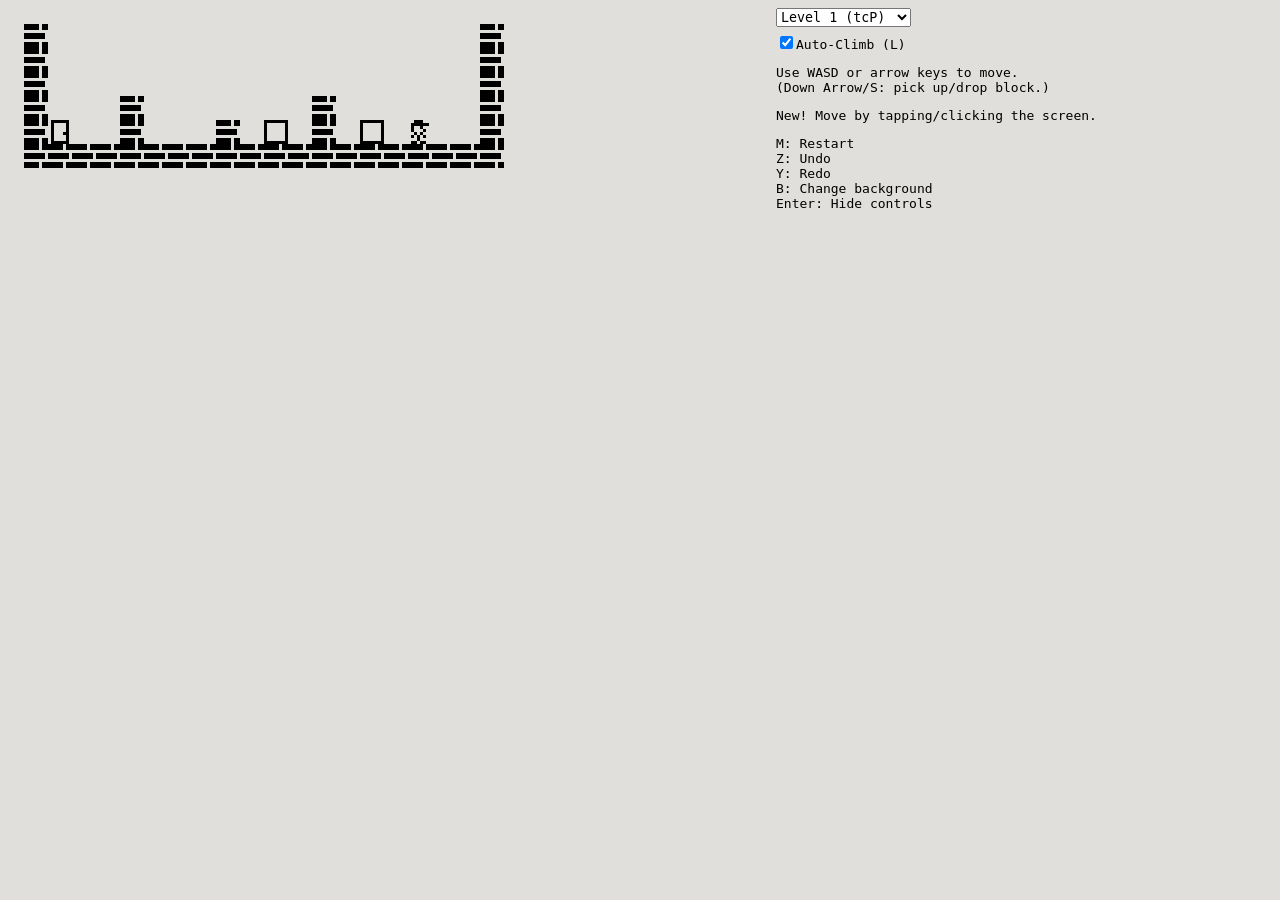
<file: index.html>
<!DOCTYPE html>
<html lang="en" onkeyDown="key(event)">
<head>
<meta charset="UTF-8">
<link rel="stylesheet" type="text/css" href="style.css">
<script src="levels.js"></script>
<script src="script.js"></script>
<title>Block Dude</title>
</head>
<body>
<div class="border" onclick="touch(event)">
	<canvas id="screen" height="456" width="696"></canvas>
</div>
<div class="sidebar">
	<div id="controls">
		<select onchange="selectLevel()" id="levelSelector">
			<option value="0">Level 1 (tcP)</option>
			<option value="1">Level 2 (ARo)</option>
			<option value="2">Level 3 (CKs)</option>
			<option value="3">Level 4 (daN)</option>
			<option value="4">Level 5 (BAH)</option>
			<option value="5">Level 6 (Ion)</option>
			<option value="6">Level 7 (Twe)</option>
			<option value="7">Level 8 (nTy)</option>
			<option value="8">Level 9 (iRC)</option>
			<option value="9">Level 10 (JmK)</option>
			<option value="10">Level 11 (wTF)</option>
		</select>
		<div>
			<label><input type="checkbox" id="autoClimb" onchange="setAutoClimb()" checked>Auto-Climb (L)</label>
		</div>
		<div>
			<p>
			Use WASD or arrow keys to move.<br>
			(Down Arrow/S: pick up/drop block.)
			</p><p>
			New! Move by tapping/clicking the screen.
			</p><p>
			M: Restart<br>
			Z: Undo<br>
			Y: Redo<br>
			<!-- H: Show move history<br> -->
			B: Change background<br>
			Enter: Hide controls
			</p>
		</div>
	</div>
	<div id="history">
		<span id="undo"></span><span id="redo"></span>
	</div>
</div>
</body>
</html>
</file>
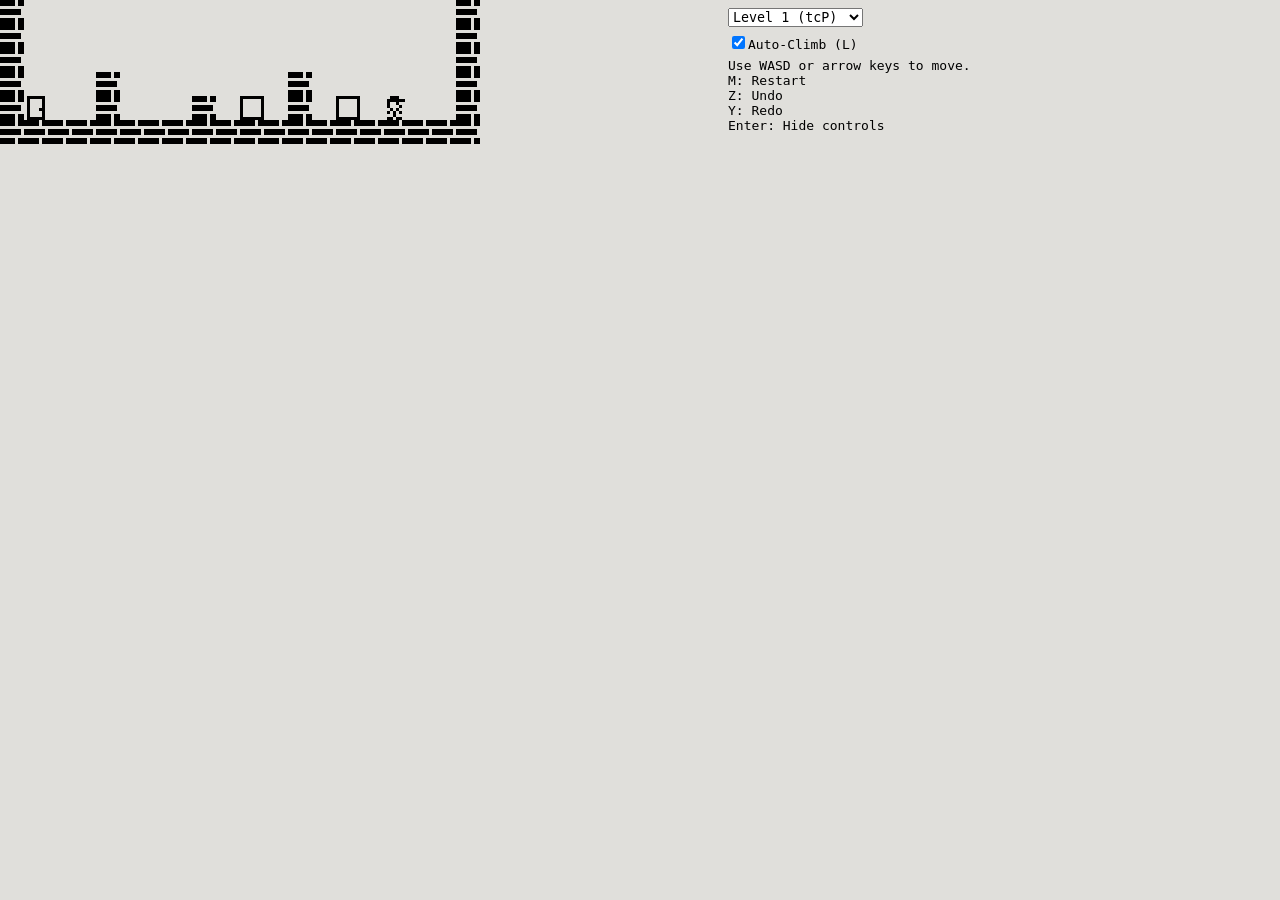
<file: block-dude.html>
<!DOCTYPE html>
<html lang="en" onkeyDown="key(event)">
<head>
<meta charset="UTF-8">
<link rel="stylesheet" type="text/css" href="style.css">
<script src="levels.js"></script>
<script src="script.js"></script>
<title>Block Dude</title>
</head>
<body>
<canvas id="screen" height="456" width="696"></canvas>
<div class="sidebar">
	<div id="controls">
		<select onchange="selectLevel()" id="levelSelector">
			<option value="0">Level 1 (tcP)</option>
			<option value="1">Level 2 (ARo)</option>
			<option value="2">Level 3 (CKs)</option>
			<option value="3">Level 4 (daN)</option>
			<option value="4">Level 5 (BAH)</option>
			<option value="5">Level 6 (Ion)</option>
			<option value="6">Level 7 (Twe)</option>
			<option value="7">Level 8 (nTy)</option>
			<option value="8">Level 9 (iRC)</option>
			<option value="9">Level 10 (JmK)</option>
			<option value="10">Level 11 (wTF)</option>
		</select>
		<div>
			<label><input type="checkbox" id="autoClimb" onchange="setAutoClimb()" checked>Auto-Climb (L)</label>
		</div>
		<div>
			Use WASD or arrow keys to move.<br>
			M: Restart<br>
			Z: Undo<br>
			Y: Redo<br>
			<!-- H: Show move history<br> -->
			Enter: Hide controls
		</div>
	</div>
	<!--
	<div id="history">
		<span id="undo"></span><span id="redo"></span>
	</div>
	-->
</div>
</body>
</html>
</file>
<file: style.css>
body {
	background-color: #E0DFDB;
	margin: 0;
	display: flex;
}

.sidebar {
	margin: 8px;
	display: inline-block;
	vertical-align: top;
}

* {
	font-family: monospace;
}

#controls {
	margin-bottom: 10px;
}

#controls > *:not(:last-child) {
	margin-bottom: 6px;
}

.border {
	padding: 24px;
}

canvas {
	image-rendering: pixelated;
	image-rendering: -moz-crisp-edges;
	image-rendering: crisp-edges;

	margin-right: 24px;
	margin-bottom: 24px;
}

#history {
	display: inline-block;
	font-size: 16px;
	width: 16em;
	overflow-wrap: break-word;
}

#redo {
	color: rgba(0, 0, 0, .35);
}

.hide {
	
	/* I don't like this, but it's the easiest way. 
	hidden=true doesn't work when you specify the display property.	*/
	
	display: none !important;
}
</file>
